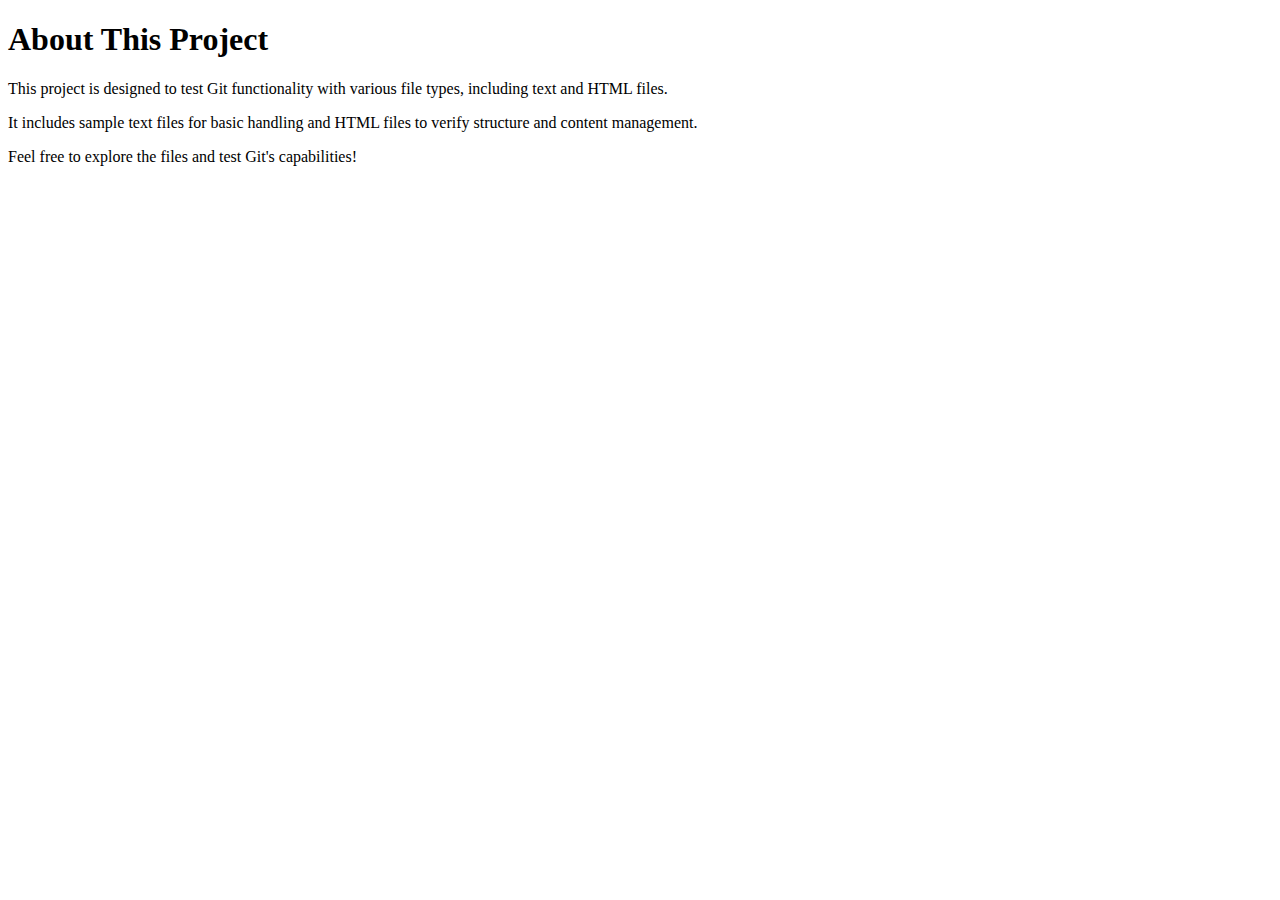
<file: html/Git-test/git-testing-project/test-files/about.html>
<!DOCTYPE html>
<html lang="en">
<head>
    <meta charset="UTF-8">
    <meta name="viewport" content="width=device-width, initial-scale=1.0">
    <title>About</title>
</head>
<body>
    <h1>About This Project</h1>
    <p>This project is designed to test Git functionality with various file types, including text and HTML files.</p>
    <p>It includes sample text files for basic handling and HTML files to verify structure and content management.</p>
    <p>Feel free to explore the files and test Git's capabilities!</p>
</body>
</html>
</file>
